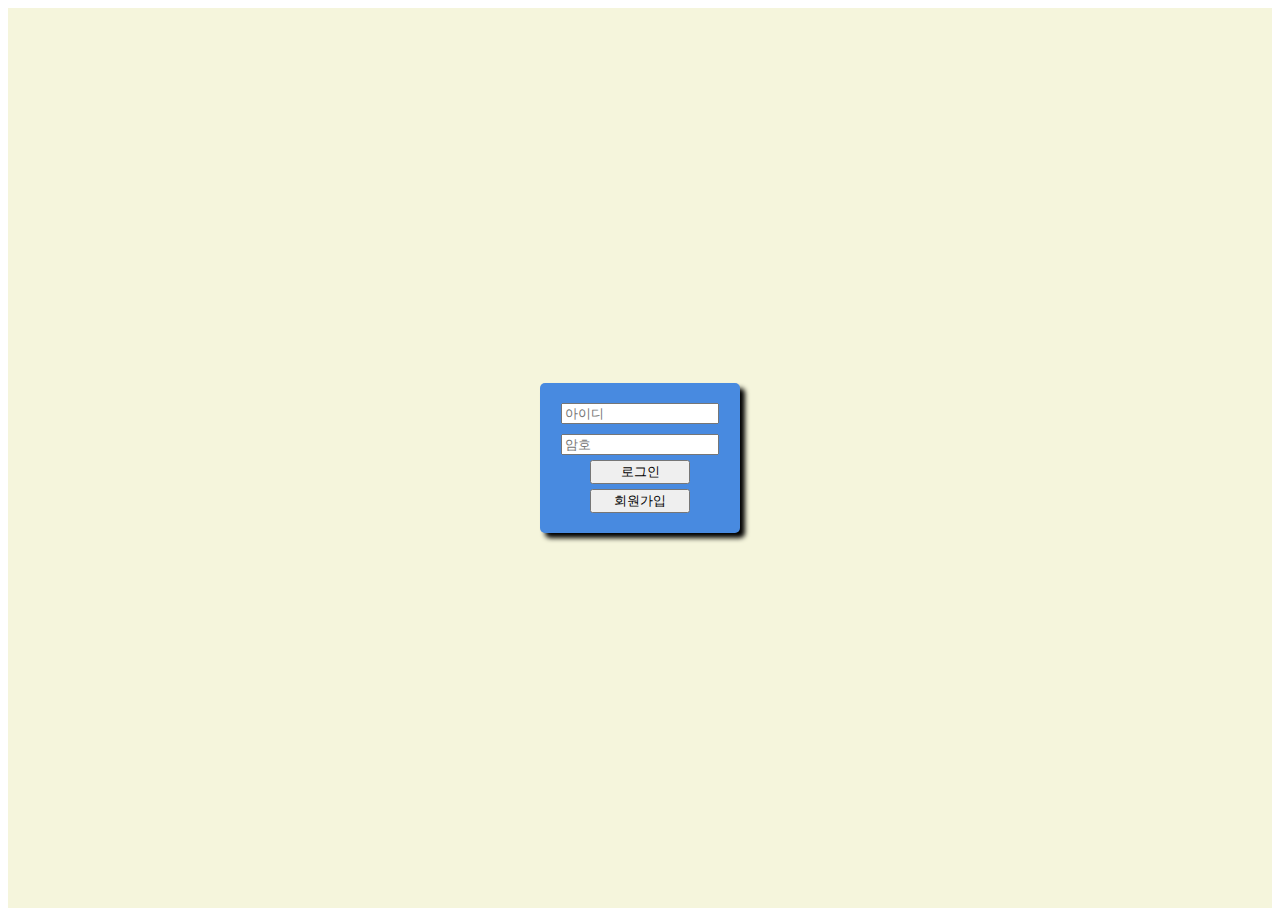
<file: index.html>
<!DOCTYPE html>
<html lang="ko">
    <head>
        <meta charset="UTF-8">
        <title>Document</title>
        <link rel="stylesheet" href="index.css" type="text/css">
        <script src="common.js"></script>
        <script src="index.js"></script>
    </head>
    <body>
        <div id = "main">
            <div id = "login_box">
                <input id="login_id" placeholder="아이디">
                <input id="login_pw" placeholder="암호">
                <br>
                <input id="login_bt" type="button" value="로그인" onclick = "login();">
                <input id="new_member" type="button" value="회원가입" onclick="signup();">
            </div>
        </div>
    </body>
</html>
</file>
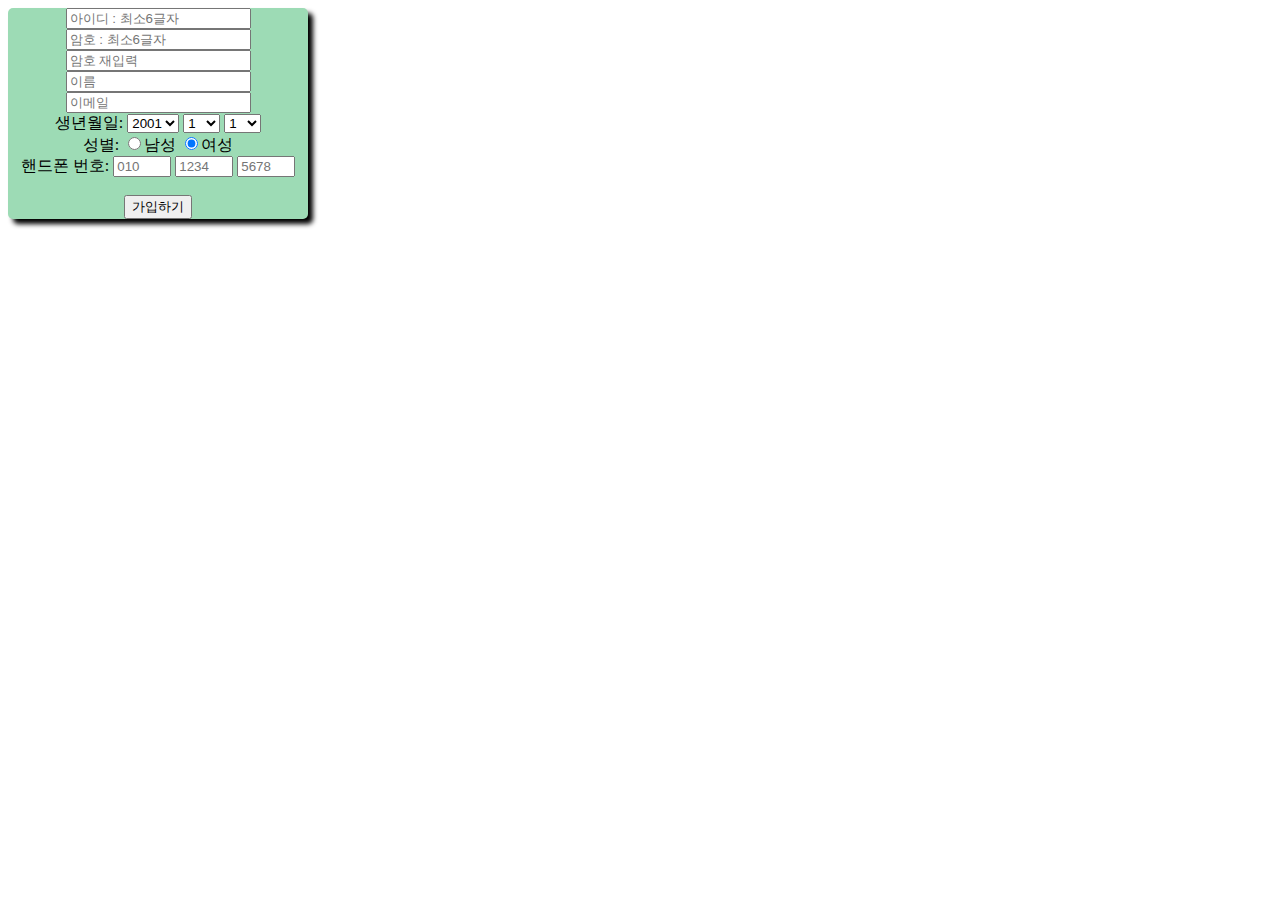
<file: reg_member.html>
<!DOCTYPE html>
<html lang="ko">
    <head>
        <meta charset="UTF-8">
        <title>Document</title>
        <link rel="stylesheet" href="index.css">
        <script src="common.js"></script>
        <script src="index.js"></script>
        <script src="reg_member.js"></script>
    </head>
    <body>
        <form>
            <div id="signup_main">
                <input id="new_id"  minlength="6" maxlength="12" placeholder="아이디 : 최소6글자"><br>
                <input id="new_pw" type="password" minlength="6" maxlength="12" placeholder="암호 : 최소6글자"><br>
                <input id="re_enter" type="password" minlength="6" maxlength="12" placeholder="암호 재입력"><br>
                <input id="new_name" placeholder="이름" minlength="2" maxlength="10"><br>
                <input id="e_mail" placeholder="이메일" minlength="10" maxlength="30">
                <div id="date_of_birth">
                    <a>생년월일:
                        <select class="ip_birth" id="birth_y">		
                        <option value="2001">2001</option>
                        <option value="2000">2000</option>
                        <option value="1999">1999</option>
                        <option value="1998">1998</option>
                        <option value="1997">1997</option>
                        <option value="1996">1996</option>
                        <option value="1995">1995</option>
                        <option value="1994">1994</option>
                        <option value="1993">1993</option>
                        <option value="1992">1992</option>
                        <option value="1991">1991</option>
                        <option value="1990">1990</option>
                        <option value="1989">1989</option>
                        <option value="1988">1988</option>
                        <option value="1987">1987</option>
                        <option value="1986">1986</option>
                        <option value="1985">1985</option>
                        <option value="1984">1984</option>
                        <option value="1983">1983</option>
                        <option value="1982">1982</option>
                        <option value="1981">1981</option>
                        <option value="1980">1980</option>
                        </select>
                        <select class="ip_birth" id="birth_m">		
                        <option value="1">1</option>
                        <option value="2">2</option>
                        <option value="3">3</option>
                        <option value="4">4</option>
                        <option value="5">5</option>
                        <option value="6">6</option>
                        <option value="7">7</option>
                        <option value="8">8</option>
                        <option value="9">9</option>
                        <option value="10">10</option>
                        <option value="11">11</option>
                        <option value="12">12</option>
                        </select>
                        <select class="ip_birth" id="birth_d">		
                        <option value="1">1</option>
                        <option value="2">2</option>
                        <option value="3">3</option>
                        <option value="4">4</option>
                        <option value="5">5</option>
                        <option value="6">6</option>
                        <option value="7">7</option>
                        <option value="8">8</option>
                        <option value="9">9</option>
                        <option value="10">10</option>
                        <option value="11">11</option>
                        <option value="12">12</option>
                        <option value="13">13</option>
                        <option value="14">14</option>
                        <option value="15">15</option>
                        <option value="16">16</option>
                        <option value="17">17</option>
                        <option value="18">18</option>
                        <option value="19">19</option>
                        <option value="20">20</option>
                        <option value="21">21</option>
                        <option value="22">22</option>
                        <option value="23">23</option>
                        <option value="24">24</option>
                        <option value="25">25</option>
                        <option value="26">26</option>
                        <option value="27">27</option>
                        <option value="28">28</option>
                        <option value="29">29</option>
                        <option value="30">30</option>
                        <option value="31">31</option>
                        </select>
                    </a>           
                </div>
                <div id="gender">
                    <a>성별:
                        <input type="radio" name="sex" value="M">남성
                        <input type="radio" name="sex" value="G" checked>여성                    
                    </a>
                </div>
                <div id="hp_number">
                    <a>핸드폰 번호:
                        <input id="s_number" placeholder="010" maxlength="3">
                        <input id="m_number" placeholder="1234" maxlength="4">
                        <input id="f_number" placeholder="5678" maxlength="4">
                    </a>
                </div><br>
                <input id="complete" type="button" value="가입하기" onclick="completeCheck();">
            </div>
        </form>

    </body>
</html>
</file>
<file: index.css>
#main{
    background-color: beige;
    display: flex;
    align-items: center;
    justify-content: center;
    height: 100vh;
} 
    #login_box{
        background-color: rgb(72, 138, 224);
        width: 200px;
        height: 150px;
        border-radius: 5px;
        text-align: center;
        box-shadow: 5px 5px 5px;

    }
        #login_id{
            width: 150px;
            margin-top: 20px;
        }
        #login_pw{
            width: 150px;
            margin-top: 10px;
        }
        #login_bt{
            width: 100px;
            margin-top: 5px;
        }
        #new_member{
            width: 100px;
            margin-top: 5px;
        }

#signup_main{
    background-color: rgb(157, 219, 181);
    width: 300px;
    border-radius: 5px;
    text-align: center;
    box-shadow: 5px 5px 5px;
}


#s_number{
    width: 50px;
}
#m_number{
    width: 50px;
}
#f_number{
    width: 50px;
}
</file>
